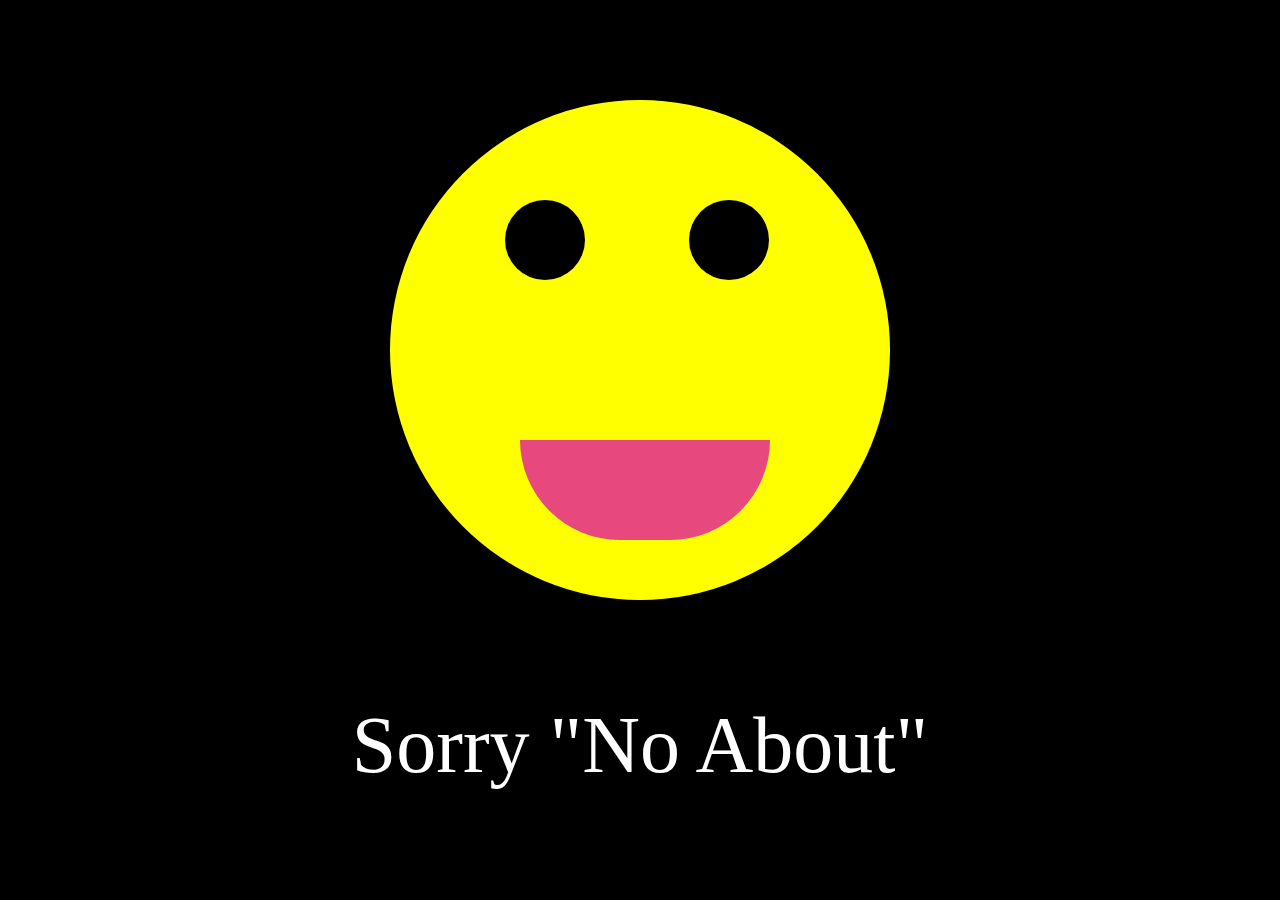
<file: dumy.html>
<html>

<head>

    <link rel="stylesheet" href="dummy.css">
    <title>dummy</title>
</head>

<body>

    
    
    <div class="main">
    
  <div class="eyes">
    <div class="left"></div>
    <div class="right"></div>
  </div>

   <div class="mouth"></div>
   
   
    </div>

    <div class="content">

    Sorry "No About"
    

    </div>


</body>

</html>
</file>
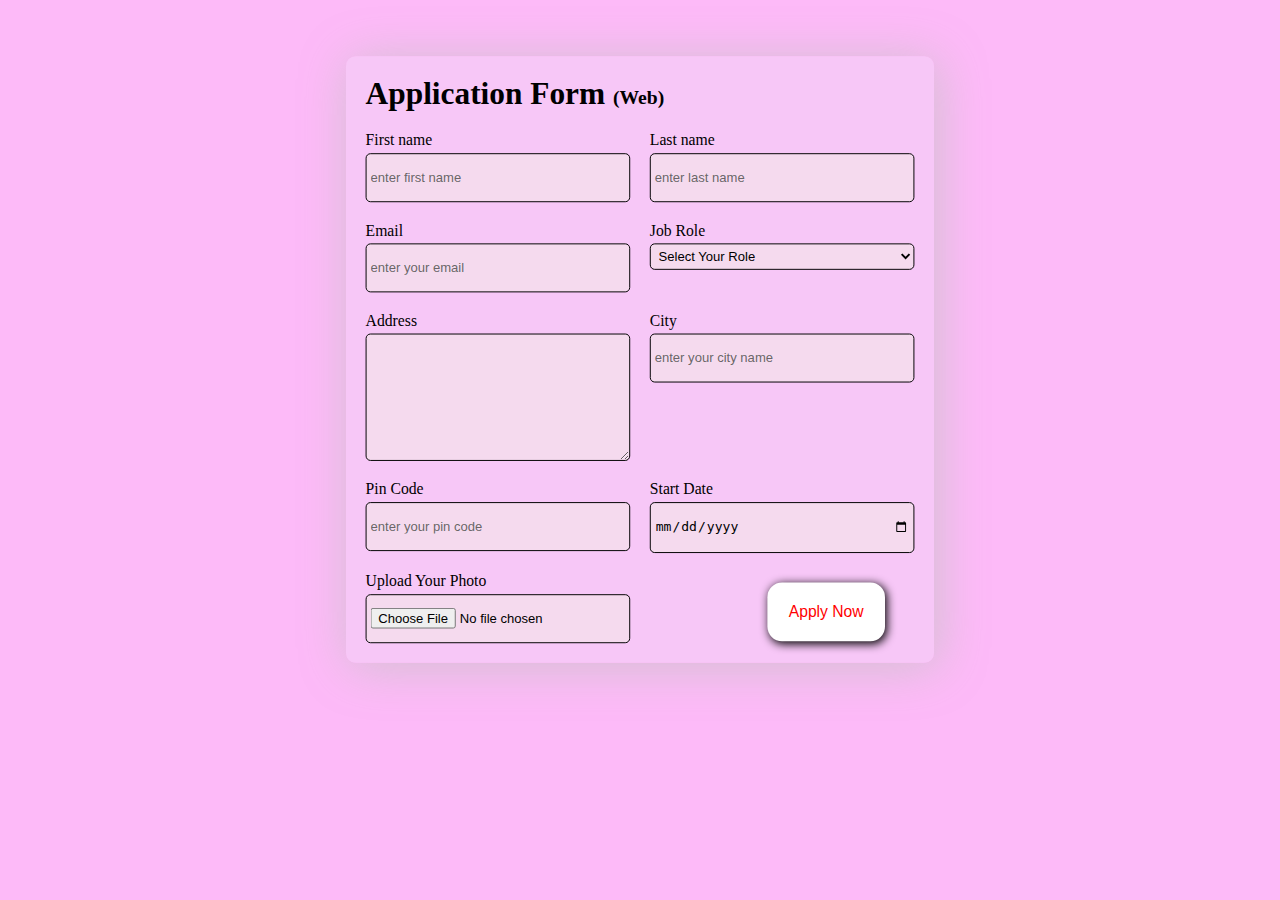
<file: form.html>
<!DOCTYPE html>
<html lang="en">
<head>
    <meta charset="UTF-8">
    <meta name="viewport" content="width=device-width, initial-scale=1.0">
    <title>Document</title>

    <link rel="stylesheet" href="form.css">
</head>
<body>
    <div class="container">

       <div class="form">

      <h1>Application Form <span>(Web)</span></h1>
     
        <form>
            <div class="main">

<div class="formc">

<label for="first name">First name</label>
<input type="text" id="first name" placeholder="enter first name ">

</div>


<div class="formc">

    <label for="last name">Last name</label>
    <input type="text" id="last name" placeholder="enter last name ">
    
    </div>


    <div class="formc">

        <label for="email">Email</label>
        <input type="email" id="email" placeholder="enter your email ">
        
        </div>


        
<div class="formc">

    <label for="role">Job Role</label>
    <select id="role">
        <option>Select Your Role</option>
        <option value="manager">Manager</option> 
        <option value="hr">HR</option>
        <option value="employe">Employe</option>

    </select>
    
    </div>

          
    <div class="formc">

        <label for="address">Address</label>
        <textarea id="address" placeholder="enter your address here " rows="3" cols="50"> </textarea>
        
        </div>
   


        <div class="formc">

            <label for="city">City</label>
            <input type="text" id="city" placeholder="enter your city name">
            
            </div>


            
    <div class="formc">

        <label for="pin">Pin Code</label>
        <input type="mumber" id="pin" placeholder="enter your pin code ">
        
        </div>

        
    <div class="formc">

        <label for="date">Start Date</label>
        <input type="date" id="date" ">
        
        </div>

        
    <div class="formc">

        <label for="file">Upload Your Photo</label>
        <input type="file" id="file">
        
        </div>

    <button class="btn" value=""> Apply Now </button>
        </form>
    </div>
       </div>

    </div>
    
</body>
</html>
</file>
<file: dummy.css>
body{
    background-color: black;
}

.main{
    width: 500px;
    height: 500px;
    border-radius: 50%;
    background-color: yellow;
    margin: 100px auto;
}


.eyes{
    width: 400px;
    height: 400px;

    
}

.left{

    display: inline-block;
       margin-left: 115px;
       margin-top: 100px;
       top:20px;
       width: 20%;
       height: 20%;
       border-radius: 50%;
       background-color: black;

}

.right{
    display: inline-block;
       margin-left: 100px;
    top:20px;
    width: 20%;
    height: 20%;
    border-radius: 50%;
    background-color: black;

}

.mouth:hover{

    box-shadow: 2px 2px 6px rgb(236, 13, 169);


}

.left:hover{
    background-color:white;
}


.right:hover{
    background-color:white;
}


.mouth{
    width: 250px;
    height: 100px;
    border-radius: 0px 0px 100px 100px;
    background-color: rgb(231, 72, 125);
    position:relative;
    left: 130px;
    bottom: 60px;
}

.content{
    color: white;
    font-size: 80px;
    text-align: center;
}
</file>
<file: form.css>
*{

    margin: 0px;
    padding: 0px;
    box-sizing: border-box;
}

body{
    background-color:rgb(253, 186, 248);
    
    
}

.container{
    max-width: 900px;
    margin: 50px auto;
   
    


 
}

.form{
    
    margin: 0px auto;
    padding: 20px;
    margin-top: 10px;
    max-width: 600px;
    background-color:rgba(247, 199, 247, 0.952);
    border-radius: 10px;
    box-shadow: 4px 4px 50px rgba(197, 195, 195, 0.767);
    transform:scale(0.98);    
}

.form:hover{
    transform: scale(1);
    transition: 0.1s linear;
    box-shadow: 4px 4px 50px rgba(221, 220, 220, 0.925);
    cursor: pointer;
}

h1{
    
    margin-bottom:20px;
}

span{
    font-size: 20px;
}

.main{
    
    display:grid;
    grid-template-columns:repeat(auto-fit, minmax(200px, 1fr)); 
    gap:20px;
}

.formc{
    display: flex;
    flex-direction: column;
}
label{
    margin-bottom: 4px;
}

input,select,textarea{
    line-height: 40px;
    padding:4px;
    border: 1px solid;
    border-radius: 5px;
    background-color: rgb(245, 218, 238);
    

}

input:focus{
    outline-color: rgba(255, 0, 0, 0.582);
}

::placeholder{
    color: rgba(97, 95, 95, 0.959);
}



.btn{


  width: 120px;
  height: 60px;
  position: relative;
  left: 120px;
  top: 10px;
  background-color: white;
  color: red;
  border: none;
  box-shadow: 2px 2px 10px black;
  border-radius: 15px;
  font-size: 1rem;
  transform: perspective(3d);
}

.btn:hover{
    background-color: rgba(0, 255, 255, 0.747);
    box-shadow: 2px 2px 20px rgb(105, 34, 34);
    color: black;
    font-weight: 700;
    cursor: pointer;
    transform: translate3d(-1px,-1px,-5px);
    
}
</file>
